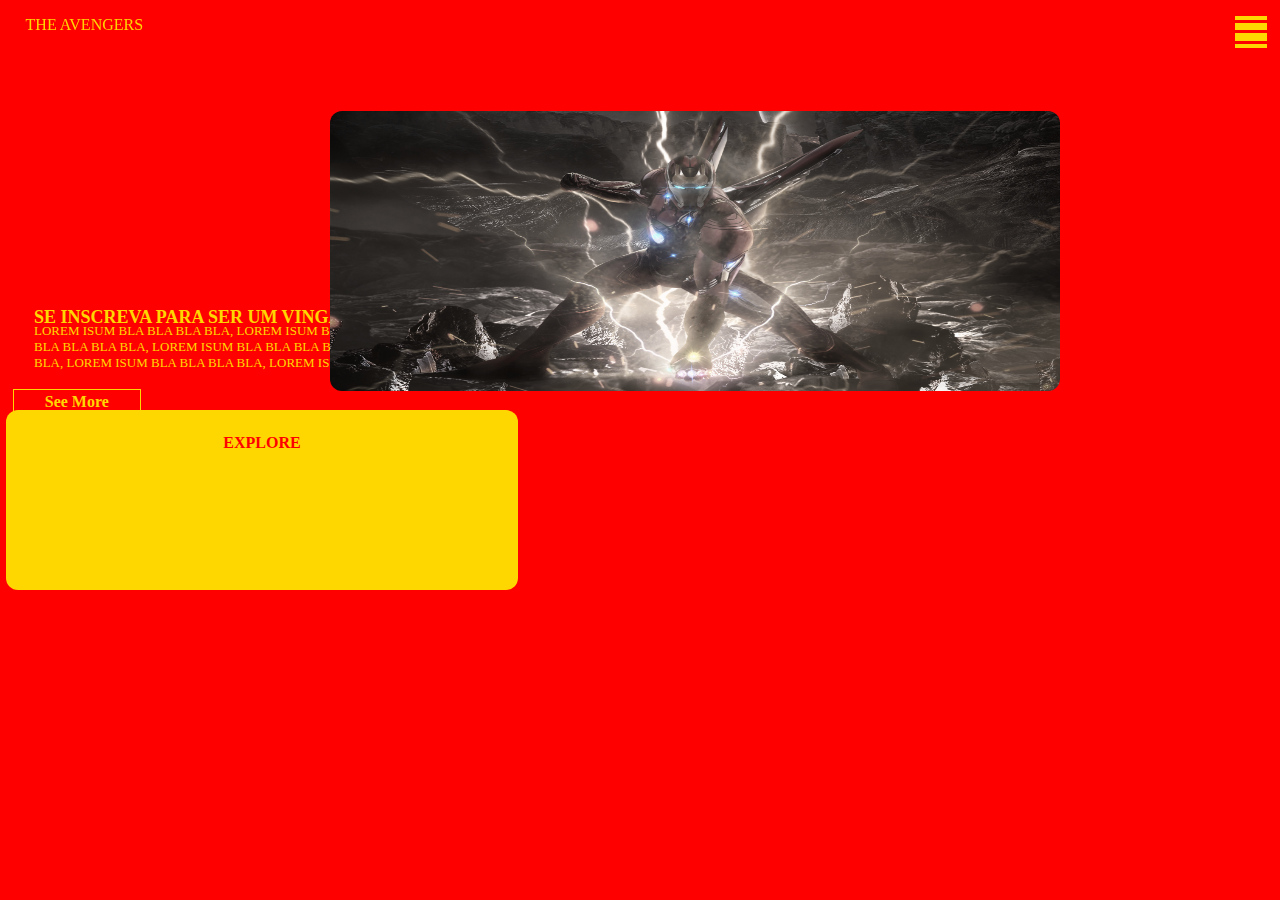
<file: App.html>
<!DOCTYPE html>
<html lang="pt-br">
<head>
    <meta charset="UTF-8">
    <meta http-equiv="X-UA-Compatible" content="IE=edge">
    <meta name="viewport" content="width=device-width, initial-scale=1.0">
    <title>Menus</title>
    <link rel="stylesheet" href="./css/App.css">
    <link rel="stylesheet" href="./css/MenuNavigation.css">
  
</head>
<body>
   


  <div class="menu-toggle">
      <span></span>
      <span></span>
      <span></span>
  </div>
  <div class="menu-toggle2">
      <span class="span2"></span>
      <span class="span2"></span>
      <span class="span2"></span>
  </div>

  <nav class="nav">
    <div class="nav-left">
        <ul>
           <li class="nav-link"><a href="#" class="large">About</a></li>
           <li class="nav-link"><a href="#" class="large">Or work</a></li>
           <li class="nav-link"><a href="#" class="large">Contact</a></li>
           <li class="nav-link"><a href="#" class="small">Web Design</a></li>
           <li class="nav-link"><a href="#" class="small">ecommerce</a></li>
           <li class="nav-link"><a href="#" class="small">Blog</a></li>
        </ul>

        <div class="contact">
            <p class="large2">Get in Touch</p>
            <p class="small2">01234 56789</p>
            <p class="small2">contaible@hotmail.com</p>
        </div>
     </div>
     <div class="nav-right">
         <img src="./imagens/captaoAmerica.jpg" alt="">
     </div>
  </nav>

  <div class="logo">The Avengers</div>

  <div class="welcome">
      <h2 class="message">Se Inscreva Para Ser um Vingador</h2>
      <p>Lorem isum bla bla bla bla,
        Lorem isum bla bla bla bla,
        Lorem isum bla bla bla bla,
        Lorem isum bla bla bla bla,
        Lorem isum bla bla bla bla,
        Lorem isum bla bla bla bla,
        Lorem isum bla bla bla bla.
      </p>
  </div>
  <div class="button">
      <h4>See More</h4>
  </div>

  <div class="img">
      <img src="./imagens/ironman.jpg" alt="">
      <div class="explore">
          <h4>Explore</h4>
      </div>
  </div>


  <script src="./js/App.js"></script>
</body>
</html>
</file>
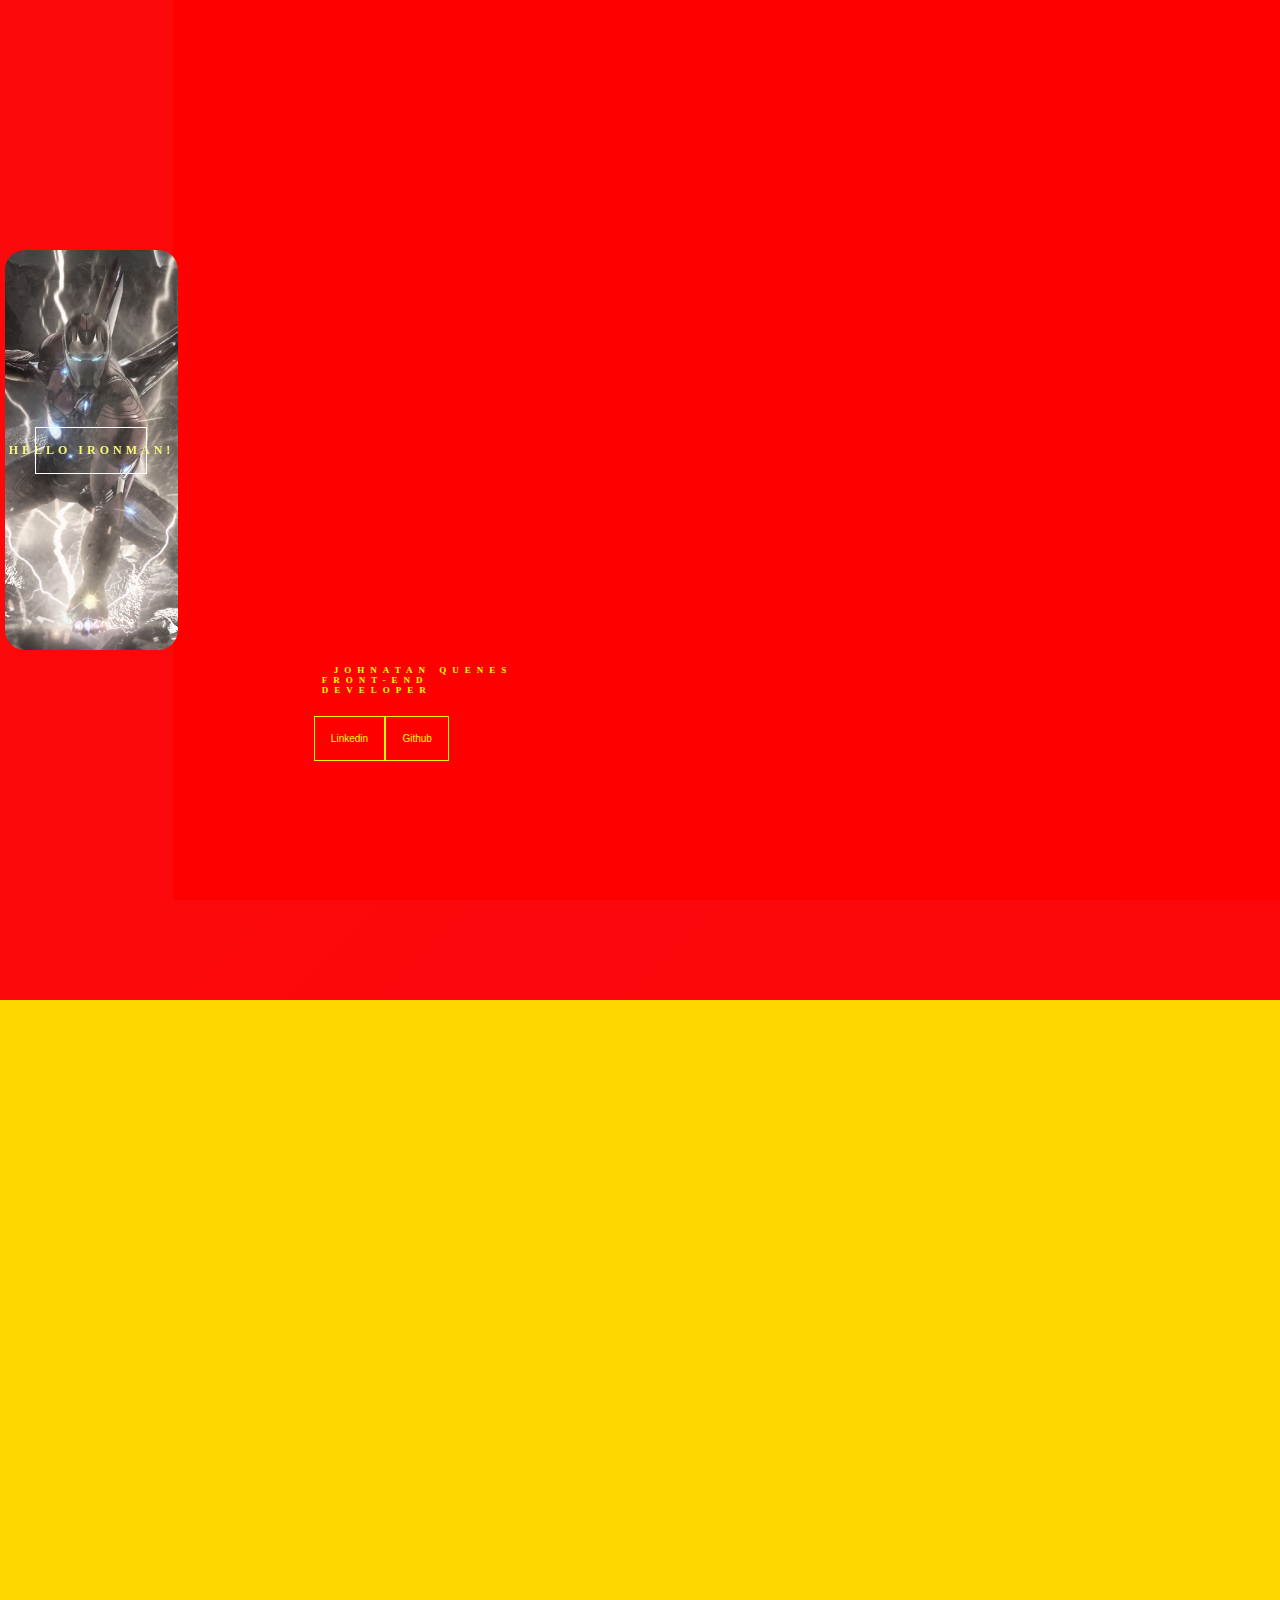
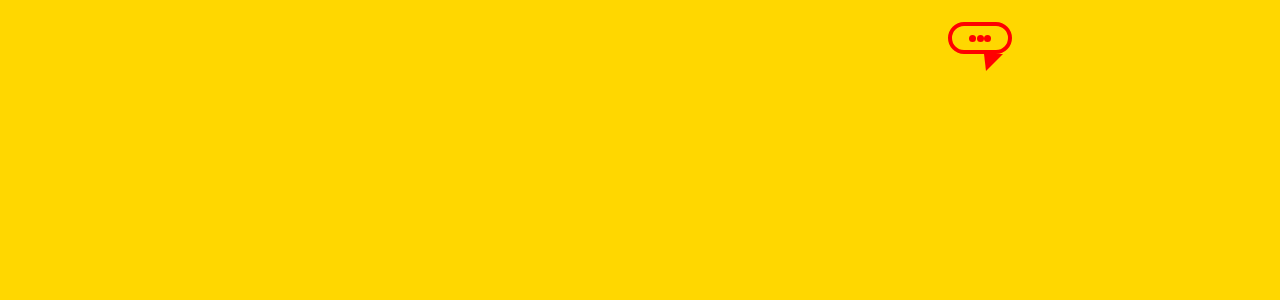
<file: Menu.html>
<!DOCTYPE html>
<html lang="pt-br">
<head>
    <meta charset="UTF-8">
    <meta http-equiv="X-UA-Compatible" content="IE=edge">
    <meta name="viewport" content="width=device-width, initial-scale=1.0">
    <title>Menus</title>
    <!-- CSS only -->
<link href="https://cdn.jsdelivr.net/npm/bootstrap@5.2.0-beta1/dist/css/bootstrap.min.css" rel="stylesheet" integrity="sha384-0evHe/X+R7YkIZDRvuzKMRqM+OrBnVFBL6DOitfPri4tjfHxaWutUpFmBp4vmVor" crossorigin="anonymous">

    <link rel="stylesheet" href="./css/Menu.css">
    <link rel="stylesheet" href="./css/animations.css">
    <link rel="stylesheet" href="./css/chatbot.css">
  
</head>
<body>
  
    
<div class="container">
       <div class="card">
           <div class="card-wrapper">
               <h2>Hello ironman!</h2>
               <P>Veja meu Projeto</P>
           </div>
           
       </div>
       <main class="wrapper">
        <h6 class="portfolio">Johnatan Quenes<br>
         <span> Front-End Developer</span></h6>
       
        <div class="social-media">
            <a  class="linkportfolio" href="https://www.linkedin.com/in/johnatan-quenes-dos-santos-4b17201b3/">Linkedin</a>
            <a  class="linkportfolio" href="https://github.com/Johnatan-boot">Github</a>
        </div>
    </main>
   </div>

<div class="wrapper2">
       <div class="chatbot">
           <div class="chatbot_loading"></div>
           <div class="chatbot_loading"></div>
           <div class="chatbot_loading"></div>
       </div>
   </div>

 


  

  

  

  

 

<!-- JavaScript Bundle with Popper -->
<script src="https://cdn.jsdelivr.net/npm/bootstrap@5.2.0-beta1/dist/js/bootstrap.bundle.min.js" integrity="sha384-pprn3073KE6tl6bjs2QrFaJGz5/SUsLqktiwsUTF55Jfv3qYSDhgCecCxMW52nD2" crossorigin="anonymous"></script>
  <script src="./js/menu.js"></script>
</body>
</html>
</file>
<file: css/App.css>
body{
    background-color: red;
}
</file>
<file: css/MenuNavigation.css>
*{
    margin: 0;
    padding: 0;
    box-sizing: border-box;
    font-family: segoe script;

}

a{
  text-decoration: none;
  color: red;

}

a:hover{
   opacity: 0.5;
}

.large{
    font-size: 1.2rem;
    text-transform: uppercase;
    color: red;
   position: relative;
   bottom: 120px;
   right: 6%;    

}
    
.large2{
font-size: 1.2rem;
text-transform: uppercase;
color: red;
 position: relative;
bottom: 120px;
right: 15%; 

}

.small{
    font-size: 0.8rem;
    color: red;
    position: relative;
    right: 5%;
}
.small2{
    font-size: 0.8rem;
    color: red;
    position: relative;
    right: 12%;
}



/*Menu toggle*/


.menu-toggle{
    position: fixed;
    z-index: 9999;
    right: 1%;
    top: 1rem;
    width: 2rem;
    height: 2rem;
    background: gold;
    cursor: pointer;
    display: flex;
    flex-direction: column;
    justify-content: space-around;
    transition: 0.5s;
}

.menu-toggle .span{
    background: red;
    width: 100%;
    height: 3px;
}
span{
    background: red;
    width: 100%;
    height: 3px;
}

.span2{
    background: blue;
    width: 100%;
    height: 3px;
}
.menu-toggle2{
    position: fixed;
    z-index: auto;
    right: 1%;
    top: 1rem;
    width: 2rem;
    height: 2rem;
    background: white;
    cursor: pointer;
    display: flex;
    flex-direction: column;
    justify-content: space-around;
    transition: 0.5s;
}

.menu-toggle:active{
  transform: rotate(-180deg);
  
}
.menu-toggle2:active{
  transform: rotate(-180deg);
  
}

.menu-toggle2 .span2{
    position: absolute;
    z-index: 9999;
    background: blue;
    width: 100%;
    height: 3px;
    
}



.menu-toggle:active span:nth-child(1){
   position: fixed;
    z-index: auto;
    background: red;
    top: 50%;
    left: 50%;
    transform: translate(-50%, -50%) rotate(45deg);    
  }
.menu-toggle:active span:nth-child(2){
   opacity: 0;
  }
.menu-toggle:active span:nth-child(3){
    position: fixed;
    z-index: auto;
   background: red;
   top: 50%;
   left: 50%;
   transform: translate(-50%, -50%) rotate(-45deg);
}

.menu-toggle2:active .span2:nth-child(4){
   position: absolute;
   z-index: 9999;
    background: blue;
    top: 50%;
    left: 50%;
    transform: translate(-50%, -50%) rotate(45deg);    
  }
.menu-toggle2:active .span2:nth-child(5){
   opacity: 0;
  }
.menu-toggle2:active .span2:nth-child(6){
   position: absolute;
   z-index: 9999;
   background: blue;
   top: 50%;
   left: 50%;
   transform: translate(-50%, -50%) rotate(-45deg);
}


/*NAV*/

nav{
    position: fixed;
    height: 100vh;
    width: 100%;
    z-index: 100;
    pointer-events: none;

}

.nav.active{
    pointer-events: auto;
}

.nav-left{
    position: relative;
    z-index: 10;
    left: -50%;
    top: 0;
  
    top: 0;
    width: 50%;
    height: 100vh;
    background-color: rgb(3, 51, 155);
    transition: 0.8s;

}

.nav-left.active{
    left: 0;
    transition: 0.5s;
}

.nav-left ul{
    position: relative;
    top: 35%;
    left: 10%;
    height: 30%;
    display: flex;
    flex-direction: column;
    justify-content: space-between;
    list-style: none;

}

.nav-right{
    position: absolute;
    z-index: 9;
    left: -50%;
    top: 0;
    width: 50%;
    height: 100vh;
    background-color: white;
    transition: 0.8s;
}
.nav-right.active{
    left: 50%;
    transition: 0.5s;
}

.nav-link{
    opacity: 0;
    position: relative;
    left: -10%;
}
.nav-link.active{
    opacity: 1;
    transition: 0.5s;
    left: 0;
}

.contact{
    position: absolute;
    opacity: 0;
    bottom: 10%;
    left: 0;
    pointer-events: none;
}
.contact.active{
    position: absolute;
    opacity: 1;
    left: 10%;
  transition: 0.5s;
}

.logo{
    position: fixed;
    top: 1rem;
    left: 2%;
    z-index: 100;
    color: gold;
    font-size: 1rem;
    text-transform: uppercase;
    pointer-events: none;
    transition: 1s;

}

.logo.active{
    color:red;
}

.welcome{
    color: gold;
    position: relative;
    left: 5%;
    top: 30vh;
    width: 40%;
    text-transform: uppercase;

}

p{
    margin-top: 2rem;
    font-size: 13px;
    position: relative;
    right: 30px;

}

.button{
    position: relative;
    z-index: 1;
    color: gold;
    border: 1px solid gold;
    left: 3%;
    top: 5%;
    top: 35vh;
    left: 1%;
    top: 32vh;
    width: 8rem;
    padding: 0.2rem;
    text-align: center;
    transition: .5s;
}

.button:hover{
    cursor: pointer;
    background-color: gold;
    color:  red;
    transition: .5s;
   
    
}

.img{
    position: relative
    left 50%;
    top: 10vh;
    height: 400px;
}

img{
    height: 70%;
    width: 57%;
    filter: grayscale(40%);
    position: relative;
    left: 330px;
    bottom: 16px;
    border-radius: 12px;
}

.explore{
    position: absolute;
    top: 410px;
    text-align: center;
    background: gold;
    cursor: pointer;
    color: red;
    padding: 1.5rem;
    text-transform: uppercase;
    bottom: 0;
    left: 6px;
    width: 40%;
    height: 20%;
    border-radius: 12px;
}

.explore:hover{
    opacity: 0.6s;
}

.message{
    color: gold;
    font-size: 18px;
    position: relative;
    top: 37px;
    right: 30px;
   
}

.nav-right  img{
    position: relative;
    left: 20px;
    top: 60px;
    width:350px;
    border: 2px solid grey;
}
</file>
<file: css/Menu.css>
*{
    padding: 0;
    margin: 0;
    box-sizing: border-box;

}

.wrapper{
    background:linear-gradient(-45deg, red);
    width: 100%;
    height: 100vh;
    display: flex;
    justify-content: center;
    align-items: center;
    animation: backgroundtransition 8s ease-in-out infinite;
}

.portfolio{
    width: 180px;
    font-size: 9px;
    position: relative;
    top: 230px;
    right: 235px;
    text-transform: uppercase;
    letter-spacing: 6px;
    color: yellow;
    font-family: segoe script;
    

}
.portfolio span{
    position: relative;
    right:12px;
}


.social-media{
    margin-top: 1rem;
    display: flex;
   
}

.linkportfolio{
    position: relative;
    bottom: 190px;
    right: 435px;
}

a{  
    position: relative;
    top: 280px;
    right: 1200px;
    text-decoration: none;
    color: yellow;
    font-size: 10px;
    padding: 1rem 1rem;
    border: 1px solid rgb(243, 247, 3);
    min-width: 4rem;
    display: flex;
    justify-content: center;
    align-items: center;
    transition: 5s cubic-bezier(0.55, 0025,0.675,0.97);
   
}

a:hover{
    color: rgb(255, 196, 0);
    background-color: rgb(252, 207, 8);
}

.checkbox{
    height: 100px;
    width: 100px;
    display: flex;
    justify-content: center;
    position: relative;
    cursor:pointer;
}

.checkbox .trace{
    width: 90px;
    height: 8px;
    background-color: rgb(248, 252, 6);
    position: absolute;
    border-radius: 4px;
    transition: 0.5s ease-in-out;
}

.checkbox  .trace:nth-child(1){
    top: 26px;
    transform: rotate(0);
}
.checkbox  .trace:nth-child(2){
    top: 46px;
    transform: rotate(0);
}
.checkbox  .trace:nth-child(3){
    top: 64px;
    transform: rotate(0);
}

#toggle{
    display: none;

}

#toggle:checked + .checkbox .trace:nth-child(1){
    transform: rotate(45deg);
    top: 47px;
}
#toggle:checked + .checkbox .trace:nth-child(2){
   transform: translateX(-100px);
   width: 30px;
   visibility: hidden;
   opacity: 0;
}

#toggle:checked + .checkbox .trace:nth-child(3){
    transform: rotate(-45deg);
    top: 48px;
}

body{
    font-family: sans-serif;
    background:linear-gradient(-45deg,rgb(252, 5, 5),
    rgb(252, 8, 12),rgb(252, 9, 11));

    margin: 0;
    padding: 0;
}

.container{
    width: 100%;
    height: 100vh;
    display: flex;
    justify-content: center;
    align-items: center;
}

.card{
    height: 400px;
    width: 200px;
    background-image: url("/imagens/ironman.jpg");
    border-radius: 20px;
    background-position: center;
    background-repeat: no-repeat;
    background-size: cover;
    display:flex;
    justify-content: center;
    align-items: center;
    filter: grayscale(0.5);
    color: white;
    cursor: pointer;
    transition: 0.3s;
    position: relative;
    left: 5px;
}

.card-wrapper{
    text-align: center;
    display: flex;
    flex-direction: column;
    justify-content: center;
    align-items: center;
    position: relative;
}

.card-wrapper::before{
    content: '';
    position: absolute;
    height: 45px;
    width: 110px;
    display: block;
    border: 1px solid white;
    opacity: 0s;
   transition: 0.3s;
}

.card-wrapper h2{
    font-family: segoe script;
    font-size: 12px;
    text-transform: uppercase;
    letter-spacing: 4px;
    margin: 0;
    transition: 0.3s;
    color: rgb(255, 255, 2);
    


}


.card-wrapper p{
    font-family: segoe script;
    font-size: 0;
    visibility: hidden;
    opacity: 0;
    font-weight: bold;
    text-transform: uppercase;
    transition: 0.3s;
    color: rgb(255, 0, 0);
}

.card:hover{
    filter: unset;
}

.card:hover > .card-wrapper::before{
    height: 90px;
    width: 158px;
    
}
.card:hover > .card-wrapper p{
    opacity: 1;
    visibility: visible;
    font-size: 14px;
    
}

.main{
    height: 100vh;
    width: 100vw;
    
    background-size: 400%, 400%;
}

@keyframes backgroundtransition {
    0%{
        background-position: 0% 80%;
    }
    50%{
        background-position: 0% 100%;
    }
    50%{
        background-position: 0% 90%;
    }
}



.menu-btn{
    position: relative;
    display: flex;
    justify-content: center;
    align-items: center;
    width: 80px;
    height: 80px;
    cursor: pointer;
    transition: all .5s ease-in-out;
   border: 3px solid #fff;

}

.menu-btn__burger{
    width: 50px;
    height: 6px;
    background: #fff;
    border-radius: 5px;
    box-shadow: 0 2px 5px rgba(255, 101, 47, .2);
    transition: all .5s ease-in-out;

}

.menu-btn__burger::before,
.menu-btn__burger::after{
    content: '';
    position: absolute;
    width: 50px;
    height: 6px;
    background: #fff;
    border-radius: 5px;
    box-shadow: 0 2px 5px rgba(255, 101, 47, .2);
    transition: all .5s ease-in-out;

}

.menu-btn__burger::before{
    transform: translateY(-16px);
    
}
.menu-btn__burger::after{
    transform: translateY(16px);

}
</file>
<file: css/animations.css>
.menu-btn.open .menu-btn__burger{
    transform: translateX(-50px);
    background: transparent;
    box-shadow: none;
}

.menu-btn.open .menu-btn__burger::before{
    transform: rotate(45deg) translate(35px, -35px);
    
}
.menu-btn.open .menu-btn__burger::after{
    transform: rotate(-45deg) translate(35px, 35px);

}
</file>
<file: css/chatbot.css>
body{
    margin:0;
    padding: 0;
    font-family: sans-serif;
}

.wrapper2{
    position: relative;
    top: 100px;
    height: 100vh;
    width: 100vw;
    background-color:gold;
    display: flex;
    justify-content: center;
    align-items: center;

}

.chatbot{
    position: relative;
    left: 340px;
    top: 188px;
    height: 2rem;
    width: 4rem;
    border-radius: 36px;
    border: 4px solid red;
    padding: 0 1rem;
    box-sizing: border-box;
    display: flex;
    justify-content: space-evenly;
    align-items: center;
    position: relative;
    transform: translateY(0);
    animation: chatTranslate 2s ease-in-out infinite;
}

.chatbot::before{
    content: '';
    width: 0;
    height: 0;
    position: absolute;
    bottom: -1.3rem;
    left: 2rem;
    border-left:  2px solid transparent;
    border-right: 17px solid transparent;
    border-top: 17px solid red;
}

.chatbot_loading{
    height: 7px;
    width: 7px;
    border-radius: 50%;
    background-color: red;
    transform: scale(1);
    
}
.chatbot_loading:nth-child(1){
   animation: pulse 1.5s ease-in-out infinite;
   
}
.chatbot_loading:nth-child(2){
   animation: pulse 1.5s ease-in-out infinite;
   animation-delay: 0.2s;
}
.chatbot_loading:nth-child(3){
   animation: pulse 1.5s ease-in-out infinite;
   animation-delay: 0.4s;
}

@keyframes pulse {
    0%{
        transform: scale(1);
    }
    50%{
        transform: scale(1.5);

    }
   100%{
    transform: scale(1);

    }
}


@keyframes chatTranslate {
    0%{
        transform: translateY(0);
    }
    50%{
        transform: translateY(15px);
    }
    100%{
        transform: translateY(0);
    }
}
</file>
